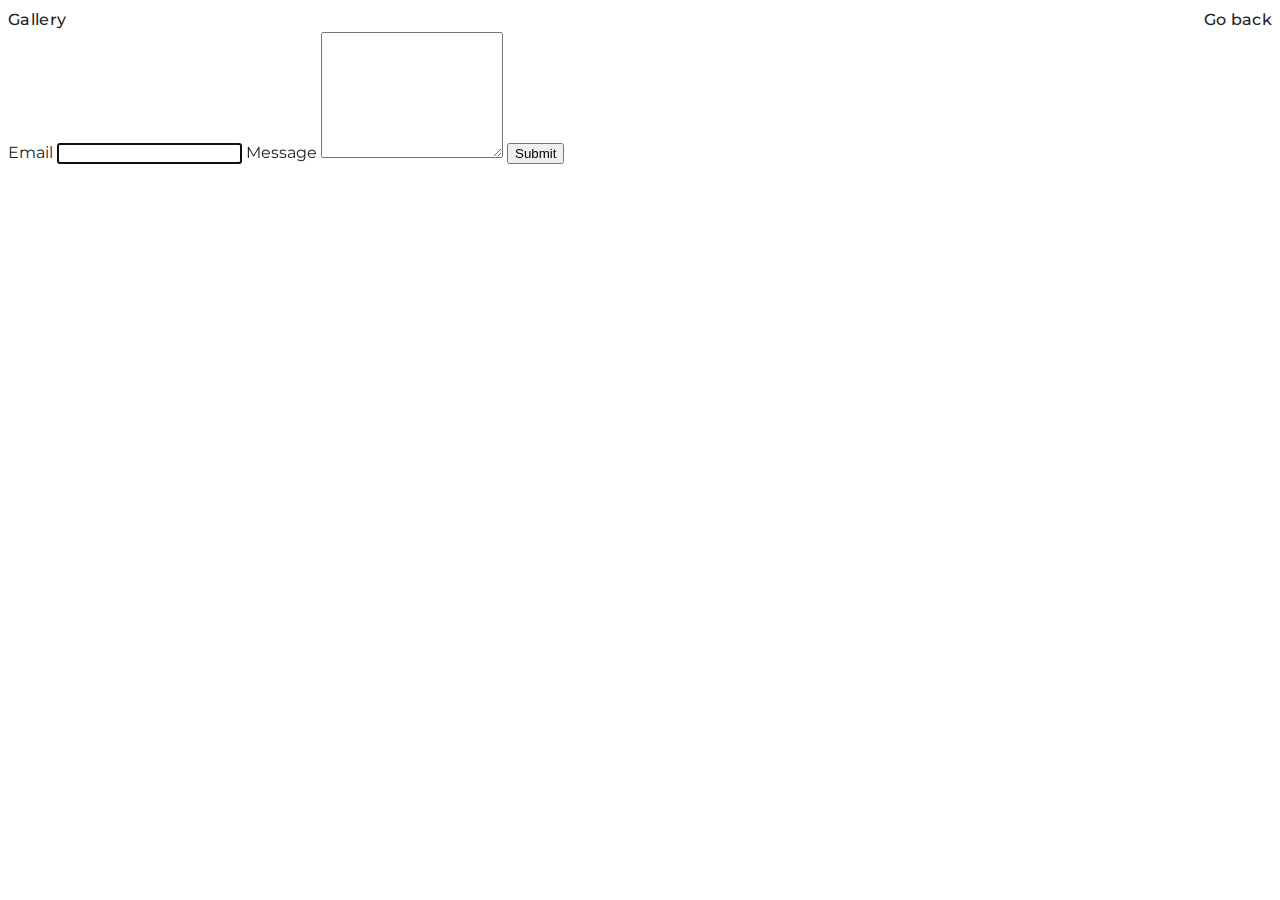
<file: src/2-form.html>
<!DOCTYPE html>
<html lang="en">
  <head>
    <meta charset="UTF-8" />
    <meta http-equiv="X-UA-Compatible" content="IE=edge" />
    <meta name="viewport" content="width=device-width, initial-scale=1.0" />
    <title>1-Form</title>
    <link rel="preconnect" href="https://fonts.googleapis.com">
    <link rel="preconnect" href="https://fonts.gstatic.com" crossorigin>
    <link href="https://fonts.googleapis.com/css2?family=Montserrat:ital,wght@0,100..900;1,100..900&display=swap" rel="stylesheet">
    <link rel="stylesheet" href="./css/styles.css" />
    <script type="module" src="./js/2-form.js"></script>
  </head>
  <body>
      <ul class="nav">
        <li><a href="./1-gallery.html" class="nav-link">Gallery</a></li>
        <li><a href="./index.html" class="nav-link">Go back</a></li>
      </ul>
      <main>
        <form class="feedback-form" autocomplete="off">
          <label class="form-label">
            Email
            <input name="email" class="form-input" type="email" autofocus>
          </label>
          <label class="form-label">
            Message
            <textarea class="form-textarea" name="message" rows="8"></textarea>
          </label>
          <button class="form-btn" type="submit">Submit</button>
        </form>
      </main>
</html>
</file>
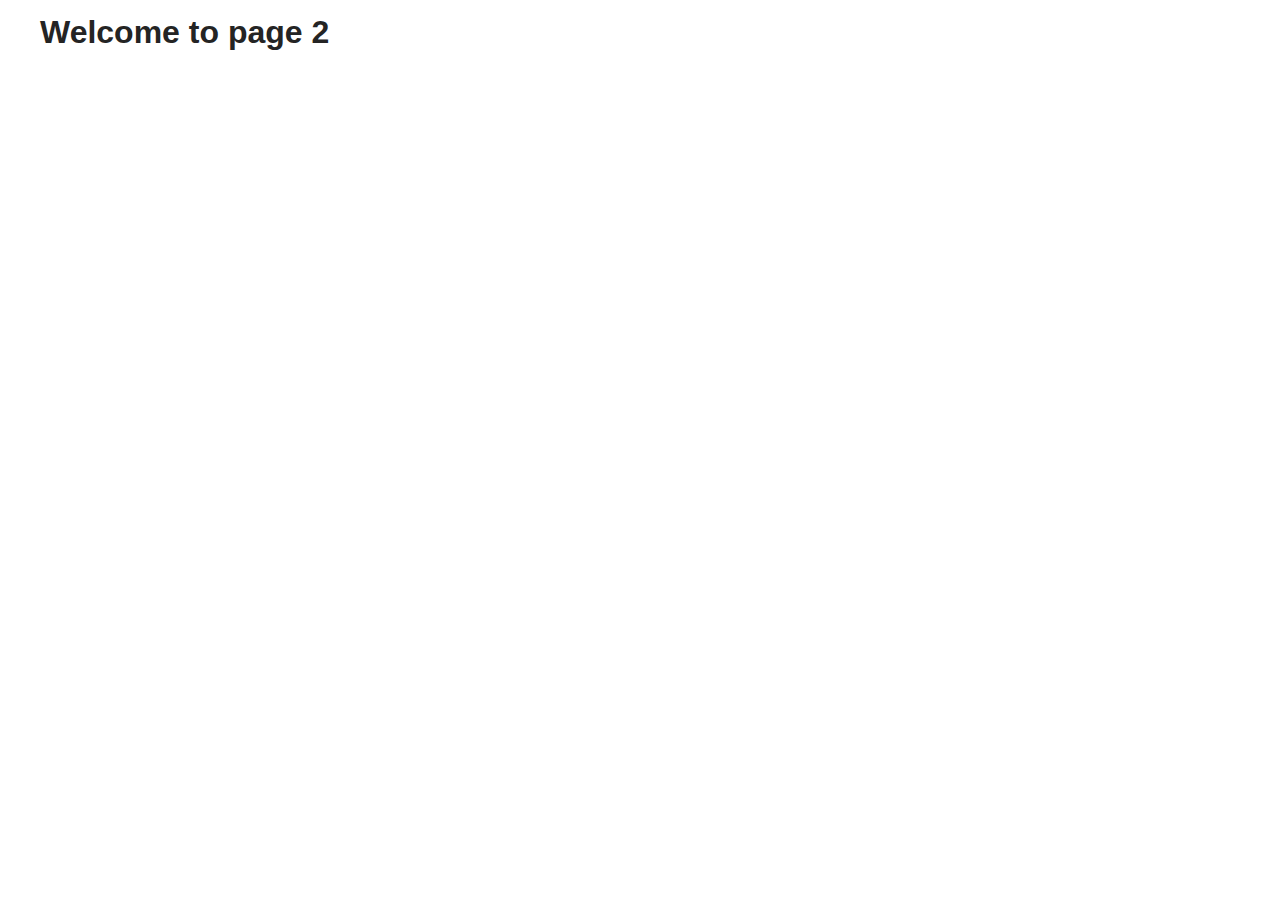
<file: src/page-2.html>
<!DOCTYPE html>
<html lang="en">
  <head>
    <meta charset="UTF-8" />
    <meta http-equiv="X-UA-Compatible" content="IE=edge" />
    <meta name="viewport" content="width=device-width, initial-scale=1.0" />
    <title>Page 2</title>
    <link rel="stylesheet" href="./css/styles.css" />
  </head>
  <body>
    <load
      src="./partials/header.html"
      icon-path="./img/sprite.svg#logo"
      highlight-act="active"
    />

    <main>
      <div class="container">
        <h1 class="main-title">
          <span class="main-title-gradient">Welcome</span> to page 2
        </h1>
        <load src="./partials/back-link.html" />
      </div>
    </main>

    <load src="./partials/footer.html" />
  </body>
</html>
</file>
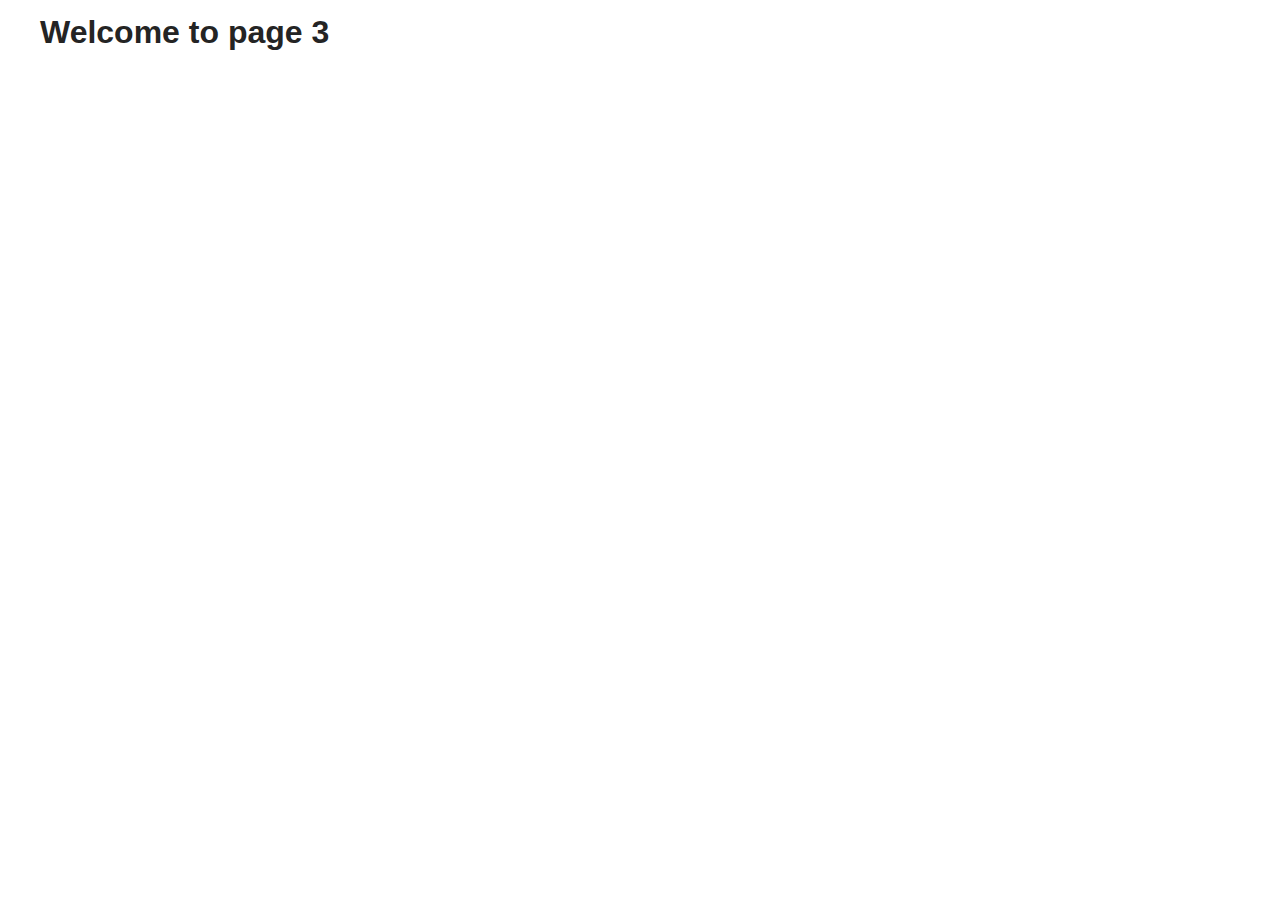
<file: src/page-3.html>
<!DOCTYPE html>
<html lang="en">
  <head>
    <meta charset="UTF-8" />
    <meta http-equiv="X-UA-Compatible" content="IE=edge" />
    <meta name="viewport" content="width=device-width, initial-scale=1.0" />
    <title>Page 3</title>
    <link rel="stylesheet" href="./css/styles.css" />
  </head>
  <body>
    <load
      src="./partials/header.html"
      icon-path="./img/sprite.svg#logo"
      highlight-curr="active"
    />

    <main>
      <div class="container">
        <h1 class="main-title">
          <span class="main-title-gradient">Welcome</span> to page 3
        </h1>
        <load src="./partials/back-link.html" />
      </div>
    </main>

    <load src="./partials/footer.html" />
  </body>
</html>
</file>
<file: src/css/styles.css>
/**
  |============================
  | include css partials with
  | default @import url()
  |============================
*/
/* Common styles */
@import url('./reset.css');
@import url('./base.css');
@import url('./container.css');
@import url('./animations.css');

/* Sections style */
@import url('./header.css');
@import url('./badges.css');
@import url('./back-link.css');
</file>
